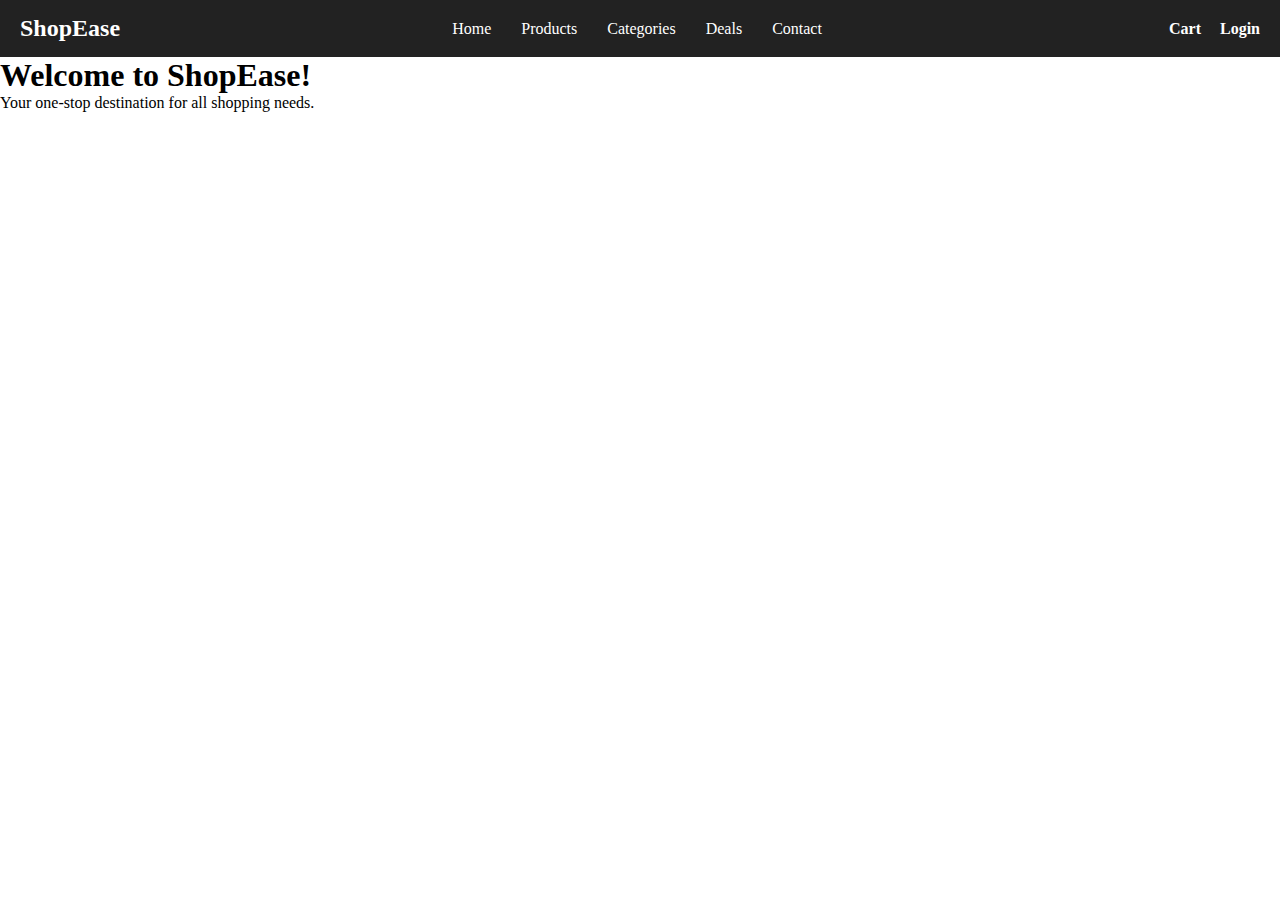
<file: index.html>
<!DOCTYPE html>
<html lang="en">
<head>
    <meta charset="UTF-8">
    <meta name="viewport" content="width=device-width, initial-scale=1.0">
    <title>E-commerce Navbar</title>
    <link rel="stylesheet" href="style.css">
</head>
<body>

    <nav class="navbar">

        <div class="logo">ShopEase</div>

        <input type="checkbox" id="menu-toggle">
        <label for="menu-toggle" class="hamburger">&#9776;</label>

        <ul class="nav-links">
            <li><a href="#">Home</a></li>
            <li><a href="#">Products</a></li>
            <li><a href="#">Categories</a></li>
            <li><a href="#">Deals</a></li>
            <li><a href="#">Contact</a></li>
        </ul>

        <div class="actions">
            <a href="#">Cart </a>
            <a href="#">Login</a>
        </div>
    </nav>

    <section>
        <h1>Welcome to ShopEase!</h1>
        <p>Your one-stop destination for all shopping needs.</p>
    </section>

</body>
</html>
</file>
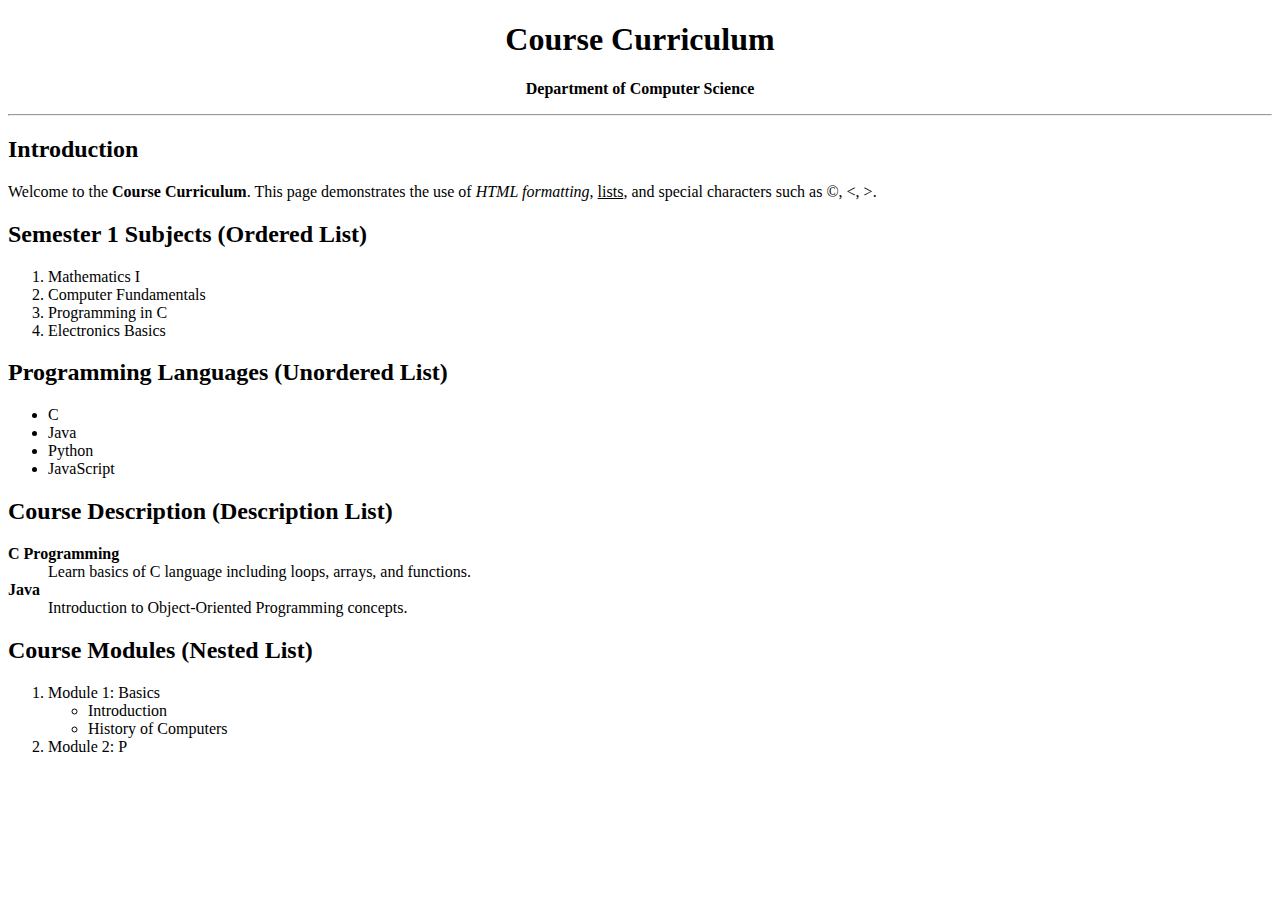
<file: Experiment1.html>
<!DOCTYPE html>
<html>

<head>
    <title>Course Curriculum</title>
</head>

<body>
    <h1 style="text-align: center;">Course Curriculum</h1>
    <p style="text-align: center;"><b>Department of Computer Science</b></p>
    <hr>
    <h2>Introduction</h2>
    <p>
        Welcome to the <b>Course Curriculum</b>. This page demonstrates the use of
        <i>HTML formatting</i>, <u>lists</u>, and special characters such as &copy;, &lt;, &gt;.
    </p>
    <h2>Semester 1 Subjects (Ordered List)</h2>
    <ol>
        <li>Mathematics I</li>
        <li>Computer Fundamentals</li>
        <li>Programming in C</li>
        <li>Electronics Basics</li>
    </ol>
    <h2>Programming Languages (Unordered List)</h2>
    <ul>
        <li>C</li>
        <li>Java</li>
        <li>Python</li>
        <li>JavaScript</li>
    </ul>
    <h2>Course Description (Description List)</h2>
    <dl>
        <dt><b>C Programming</b></dt>
        <dd>Learn basics of C language including loops, arrays, and functions.</dd>
        <dt><b>Java</b></dt>
        <dd>Introduction to Object-Oriented Programming concepts.</dd>
    </dl>
    <h2>Course Modules (Nested List)</h2>
    <ol>
        <li>Module 1: Basics
            <ul>
                <li>Introduction</li>
                <li>History of Computers</li>
            </ul>
        </li>
        <li>Module 2: P
</html>
</file>
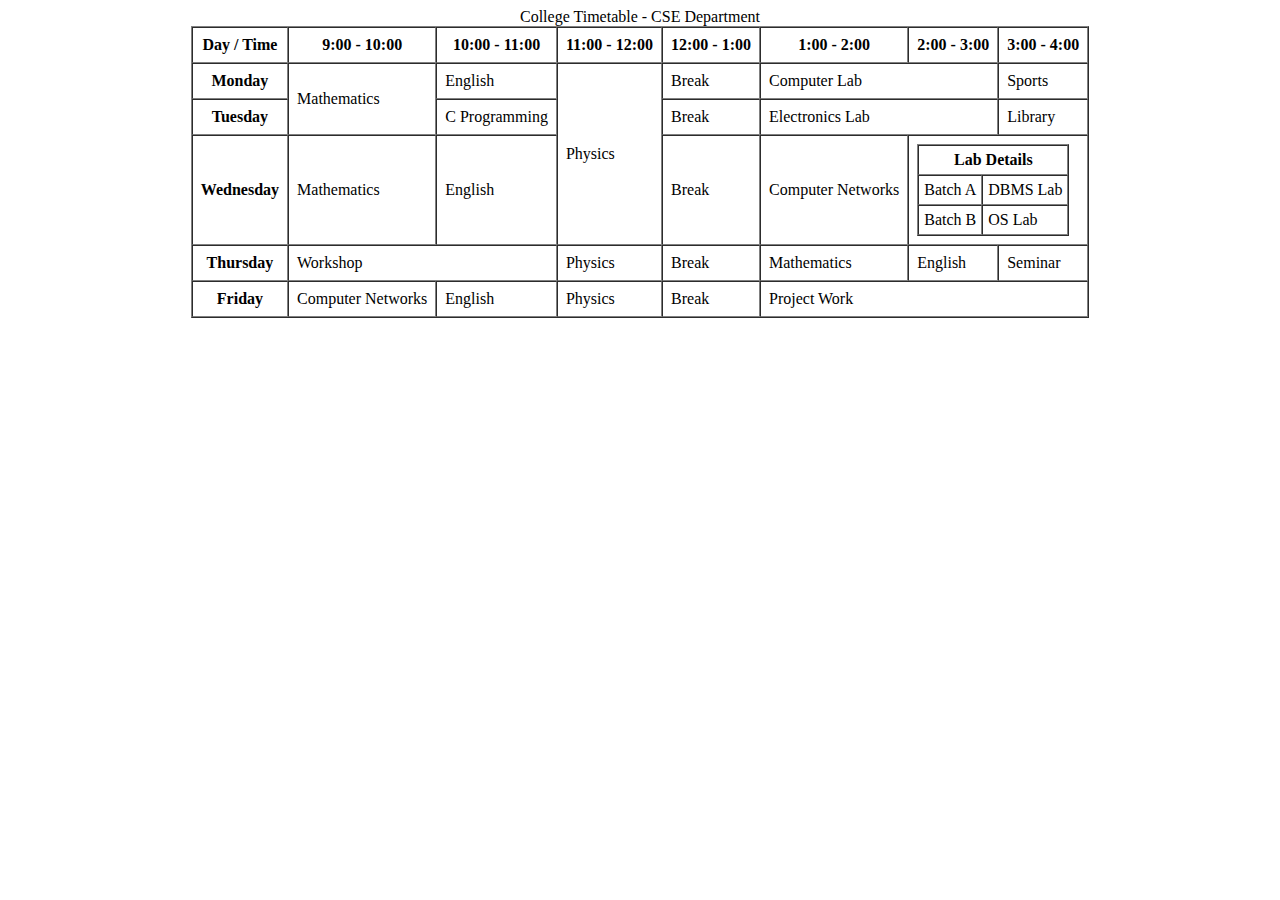
<file: Experiment3.html>
<!DOCTYPE html>
<html>

<head>
    <title>College Timetable</title>
</head>

<body>
    <table border="1" align="center" cellpadding="8" cellspacing="0">
        <caption>College Timetable - CSE Department</caption>
        <tr>
            <th>Day / Time</th>
            <th>9:00 - 10:00</th>
            <th>10:00 - 11:00</th>
            <th>11:00 - 12:00</th>
            <th>12:00 - 1:00</th>
            <th>1:00 - 2:00</th>
            <th>2:00 - 3:00</th>
            <th>3:00 - 4:00</th>
        </tr>
        <tr>
            <th>Monday</th>
            <td rowspan="2">Mathematics</td>
            <td>English</td>
            <td rowspan="3">Physics</td>
            <td>Break</td>
            <td colspan="2">Computer Lab</td>
            <td>Sports</td>
        </tr>
        <tr>
            <th>Tuesday</th>
            <td>C Programming</td>
            <td>Break</td>
            <td colspan="2">Electronics Lab</td>
            <td>Library</td>
        </tr>
        <tr>
            <th>Wednesday</th>
            <td>Mathematics</td>
            <td>English</td>
            <td>Break</td>
            <td>Computer Networks</td>
            <td colspan="2">
                <!-- Nested Table Example -->
                <table border="1" cellpadding="5" cellspacing="0">
                    <tr>
                        <th colspan="2">Lab Details</th>
                    </tr>
                    <tr>
                        <td>Batch A</td>
                        <td>DBMS Lab</td>
                    </tr>
                    <tr>
                        <td>Batch B</td>
                        <td>OS Lab</td>
                    </tr>
                </table>
            </td>
        </tr>
        <tr>
            <th>Thursday</th>
            <td colspan="2">Workshop</td>
            <td>Physics</td>
            <td>Break</td>
            <td>Mathematics</td>
            <td>English</td>
            <td>Seminar</td>
        </tr>
        <tr>
            <th>Friday</th>
            <td>Computer Networks</td>
            <td>English</td>
            <td>Physics</td>
            <td>Break</td>
            <td colspan="3">Project Work</td>
        </tr>
    </table>
</body>

</html>
</file>
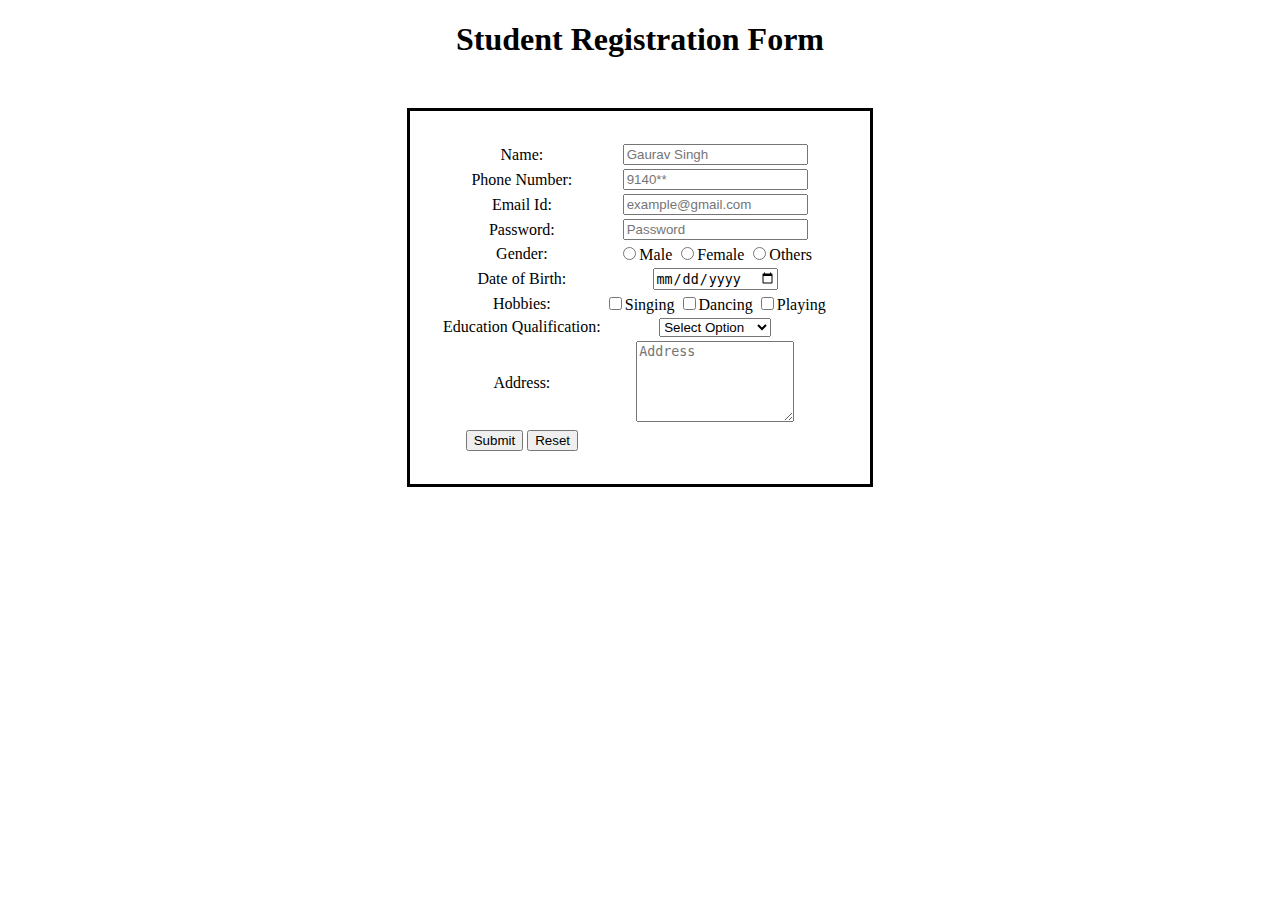
<file: Experiment4.html>
<!DOCTYPE html>
<html lang="en">

<head>
    <meta charset="UTF-8">
    <meta name="viewport" content="width=device-width, initial-scale=1.0">
    <title>Student Registration Form</title>
</head>

<body>
    <h1 style="text-align: center;">Student Registration Form</h1>
    <form>
        <fieldset style="border: 3px solid black;
    width: 400px; 
    margin: 50px auto;
    text-align: center;
    padding: 30px;">
            <table>
                <tr>
                    <td>
                        Name:
                    </td>
                    <td>
                        <input type="text" placeholder="Gaurav Singh">
                    </td>
                </tr>
                <tr>
                    <td>
                        Phone Number:
                    </td>
                    <td>
                        <input type="number" placeholder="9140**">
                    </td>
                </tr>
                <tr>
                    <td>
                        Email Id:
                    </td>
                    <td>
                        <input type="email" placeholder="example@gmail.com">
                    </td>
                </tr>
                <tr>
                    <td>
                        Password:
                    </td>
                    <td> <input type="password" placeholder="Password">
                    </td>
                </tr>
                <tr>
                    <td>
                        Gender:
                    </td>
                    <td>
                        <input type="radio" name="gender">Male
                        <input type="radio" name="gender">Female
                        <input type="radio" name="gender">Others
                    </td>
                </tr>
                <tr>
                    <td>
                        Date of Birth:
                    </td>
                    <td>
                        <input type="date">
                    </td>
                </tr>
                <tr>
                    <td>
                        Hobbies:
                    </td>
                    <td>
                        <input type="checkbox" singing>Singing
                        <input type="checkbox" singing>Dancing
                        <input type="checkbox" singing>Playing
                    </td>
                </tr>
                <tr>
                    <td>
                        Education Qualification:
                    </td>
                    <td>
                        <select>
                            <option>Select Option</option>
                            <option>10+2</option>
                            <option>Graduation</option>
                            <option>Postgraduation</option>
                        </select>
                    </td>
                </tr>
                <tr>
                    <td>
                        Address:
                    </td>
                    <td>
                        <textarea rows="5" cols="17" placeholder="Address"></textarea>
                    </td>
                </tr>
                <tr>
                    <td>
                        <input type="submit" value="Submit">
                        <input type="reset" value="Reset">
                    </td>
                </tr>

            </table>
        </fieldset>
    </form>

</body>

</html>
</file>
<file: style.css>
* {
  margin: 0;
  padding: 0;
  box-sizing: border-box;
}
.navbar {
  display: flex;
  justify-content: space-between;
  align-items: center;
  background-color: #222;
  color: white;
  padding: 15px 20px;
  position: relative;
}
.logo {
  font-size: 1.5rem;
  font-weight: bold;
}
.nav-links {
  display: flex;
  list-style: none;
}
.nav-links li {
  margin: 0 15px;
}
.nav-links a {
  text-decoration: none;
  color: white;
  font-size: 1rem;
}
.actions a {
  margin-left: 15px;
  color: white;
  text-decoration: none;
  font-weight: bold;
}

.hamburger {
  display: none;
  font-size: 2rem;
  cursor: pointer;
}
#menu-toggle {
  display: none;
}

@media (max-width: 768px) {
  .nav-links {
    display: none;
    position: absolute;
    top: 60px;
    left: 0;
    right: 0;
    flex-direction: column;
    background-color: #333;
    padding: 15px 0;
  }
  .nav-links li {
    margin: 10px 0;
    text-align: center;
  }
  .hamburger {
    display: block;
  }
  #menu-toggle:checked + .hamburger + .nav-links {
    display: flex;
  }
}
</file>
